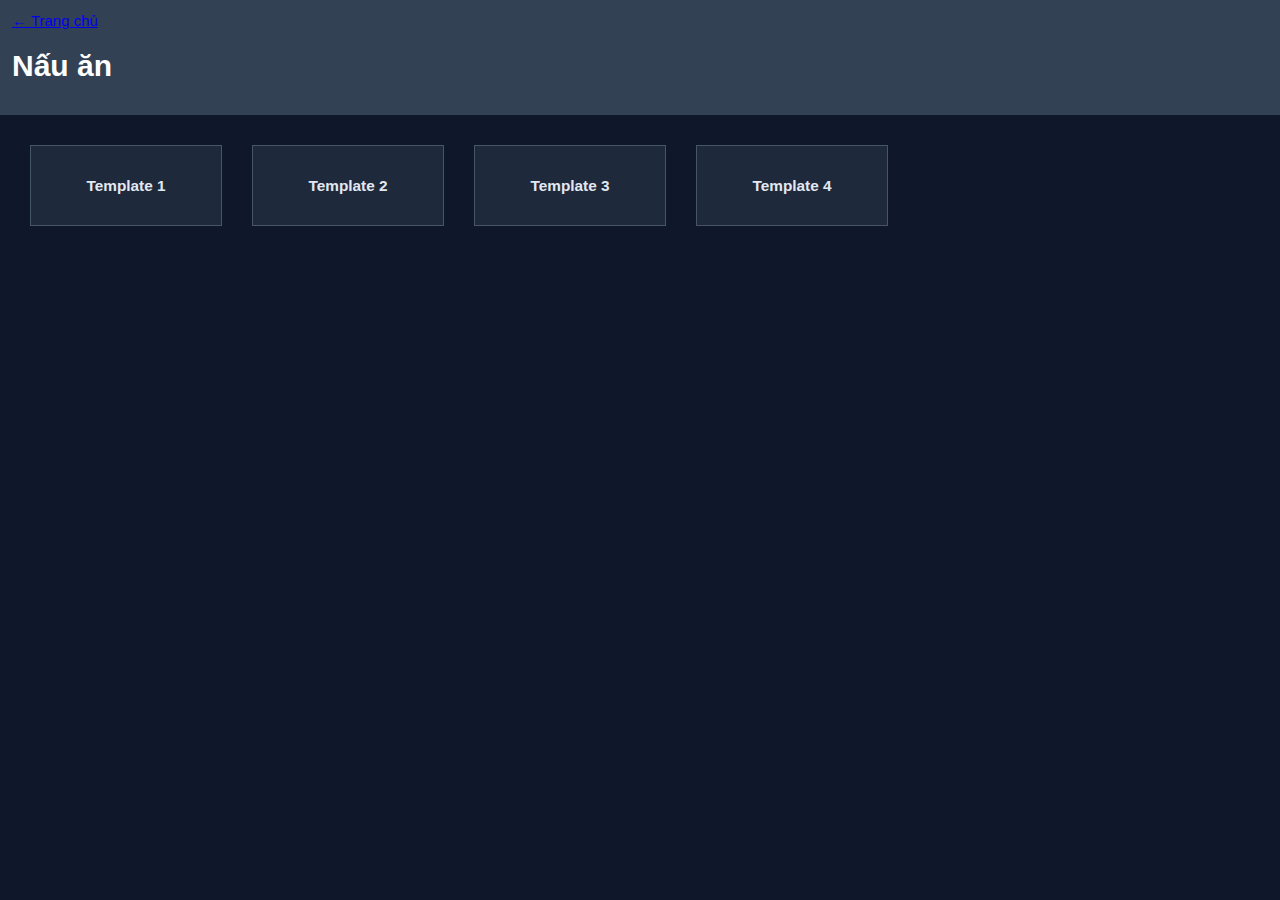
<file: interests/cooking.html>
<!DOCTYPE html>
<html lang="vi">
<head>
    <meta charset="UTF-8">
    <meta name="viewport" content="width=device-width, initial-scale=1.0">
    <title>Nấu ăn</title>
    <link rel="stylesheet" href="../styles.css">
</head>
<body>
<header>
    <a href="../index.html">&larr; Trang chủ</a>
    <h1>Nấu ăn</h1>
</header>
<section class="gallery min-h-screen">
    <div class="cards gallery-container">
        <div class="card gallery-item"><h3>Template 1</h3></div>
        <div class="card gallery-item"><h3>Template 2</h3></div>
        <div class="card gallery-item"><h3>Template 3</h3></div>
        <div class="card gallery-item"><h3>Template 4</h3></div>
    </div>
</section>
<script>
document.addEventListener('DOMContentLoaded', () => {
    document.querySelectorAll('.gallery-container').forEach(cont => {
        cont.addEventListener('wheel', e => {
            if (e.deltaY === 0) return;
            e.preventDefault();
            cont.scrollLeft += e.deltaY;
        }, { passive: false });
    });
});
</script>
</body>
</html>
</file>
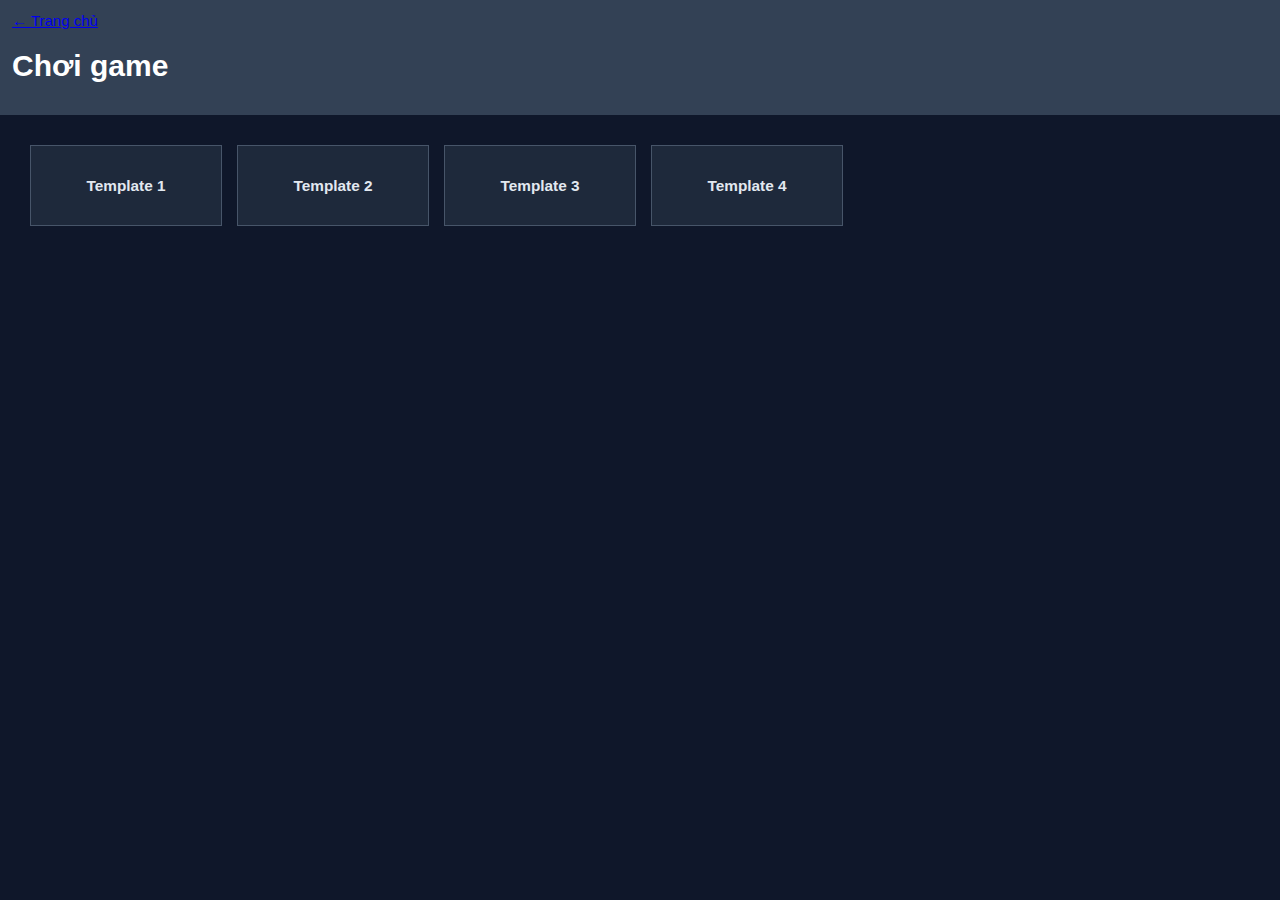
<file: interests/gaming.html>
<!DOCTYPE html>
<html lang="vi">
<head>
    <meta charset="UTF-8">
    <meta name="viewport" content="width=device-width, initial-scale=1.0">
    <title>Chơi game</title>
    <link rel="stylesheet" href="../styles.css">
</head>
<body>
<header>
    <a href="../index.html">&larr; Trang chủ</a>
    <h1>Chơi game</h1>
</header>
<section class="gallery min-h-screen">
    <div class="cards">
        <div class="card"><h3>Template 1</h3></div>
        <div class="card"><h3>Template 2</h3></div>
        <div class="card"><h3>Template 3</h3></div>
        <div class="card"><h3>Template 4</h3></div>
    </div>
</section>
</body>
</html>
</file>
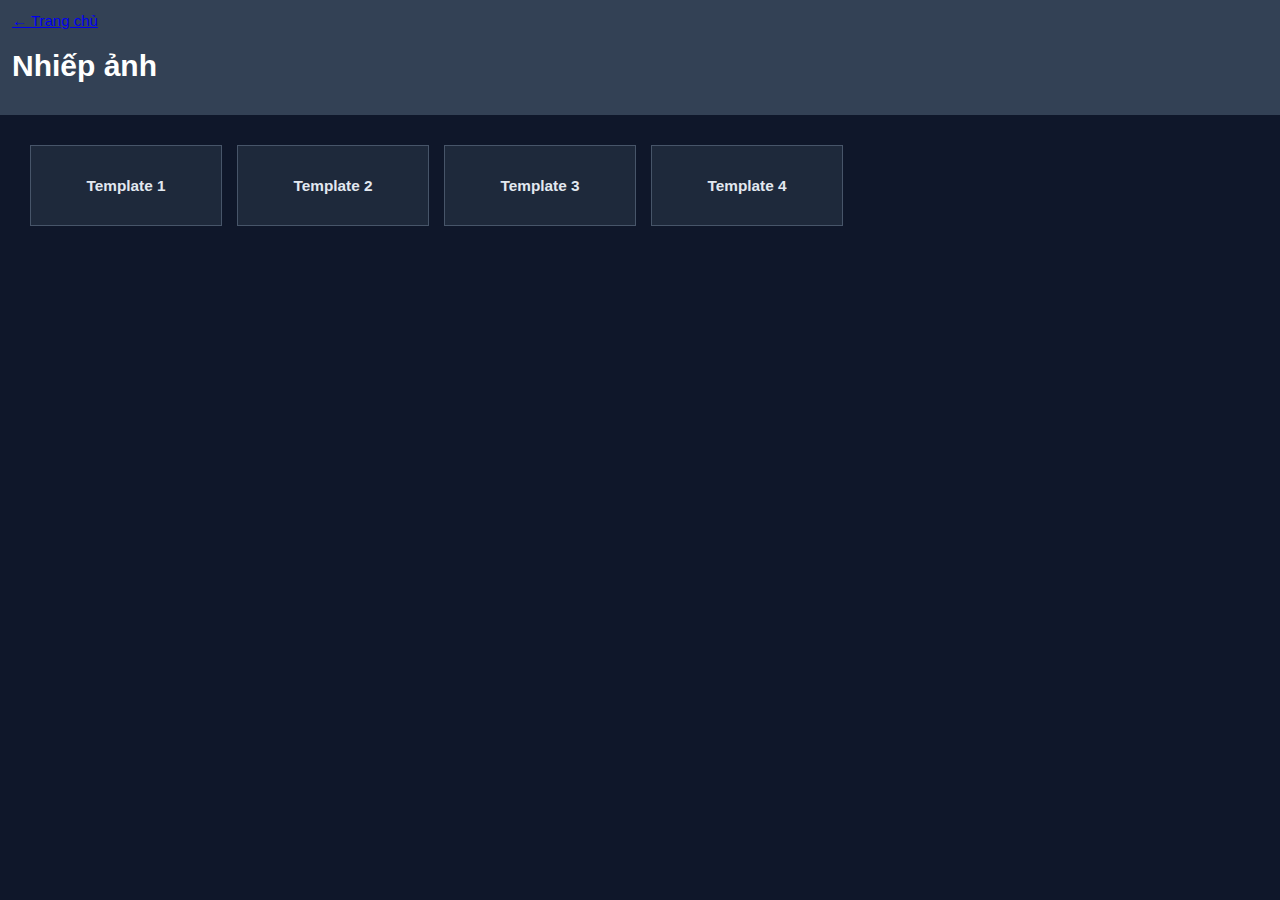
<file: interests/photography.html>
<!DOCTYPE html>
<html lang="vi">
<head>
    <meta charset="UTF-8">
    <meta name="viewport" content="width=device-width, initial-scale=1.0">
    <title>Nhiếp ảnh</title>
    <link rel="stylesheet" href="../styles.css">
</head>
<body>
<header>
    <a href="../index.html">&larr; Trang chủ</a>
    <h1>Nhiếp ảnh</h1>
</header>
<section class="gallery min-h-screen">
    <div class="cards">
        <div class="card"><h3>Template 1</h3></div>
        <div class="card"><h3>Template 2</h3></div>
        <div class="card"><h3>Template 3</h3></div>
        <div class="card"><h3>Template 4</h3></div>
    </div>
</section>
</body>
</html>
</file>
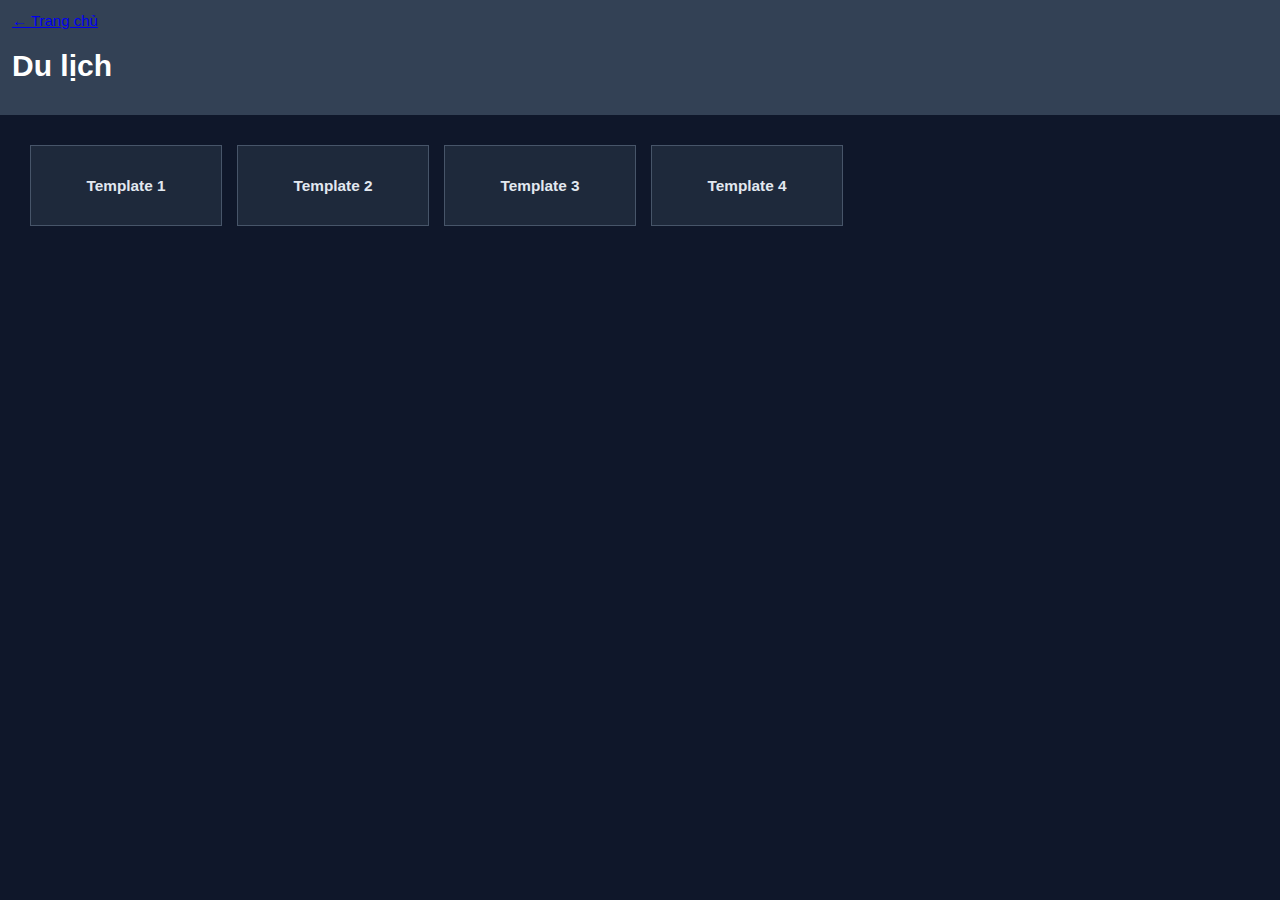
<file: interests/travel.html>
<!DOCTYPE html>
<html lang="vi">
<head>
    <meta charset="UTF-8">
    <meta name="viewport" content="width=device-width, initial-scale=1.0">
    <title>Du lịch</title>
    <link rel="stylesheet" href="../styles.css">
</head>
<body>
<header>
    <a href="../index.html">&larr; Trang chủ</a>
    <h1>Du lịch</h1>
</header>
<section class="gallery">
    <div class="cards">
        <div class="card"><h3>Template 1</h3></div>
        <div class="card"><h3>Template 2</h3></div>
        <div class="card"><h3>Template 3</h3></div>
        <div class="card"><h3>Template 4</h3></div>
    </div>
</section>
</body>
</html>
</file>
<file: styles.css>
html {
    font-size: 15px;
}

body {
    margin: 0;
    font-family: Arial, sans-serif;
    background: #0f172a;
    color: #e2e8f0;
}
header {
    background: #334155;
    color: #fff;
    padding: 0.8rem;
}
header nav a {
    margin-right: 1rem;
    color: #fff;
    text-decoration: none;
}
.gallery {
    padding: 2rem;
}
.cards {
    display: inline-flex;
    flex-wrap: nowrap;
    gap: 1rem;
}
.card {
    background: #1e293b;
    padding: 1rem;
    border: 1px solid #475569;
    text-align: center;
    flex: 0 0 160px;
    color: #e2e8f0;
    font-size: 0.875rem;
}
footer {
    text-align: center;
    padding: 1rem;
    background: #1e293b;
    color: #fff;
}
.profile-img {
    width: 150px;
    border-radius: 50%;
}
.cv {
    padding: 2rem;
}
.ripple {
    position: absolute;
    inset: 0;
    background: white;
    opacity: 0.2;
    border-radius: inherit;
    transform: scale(0);
    pointer-events: none;
}
#scroll-button {
    position: fixed;
    bottom: 24px;
    right: 24px;
    z-index: 9999;
    padding: 14px;
    background: #6366f1;
    color: white;
    border-radius: 50%;
    box-shadow: 0 6px 16px rgba(0,0,0,0.4);
    cursor: pointer;
    transition: background 0.3s ease, transform 0.2s ease;
}
#scroll-button:hover {
    background: #4f46e5;
    transform: translateY(-2px);
}
.gradient-bg {
    background: linear-gradient(60deg,#6366f1,#ec4899,#f59e0b);
    background-size: 200% 200%;
}

/* Horizontal Scroll Snap Gallery */
.gallery-container {
    overflow-x: auto;
    overflow-y: hidden;
    white-space: nowrap;
    scroll-snap-type: x mandatory;
    -webkit-overflow-scrolling: touch;
    cursor: grab;
    scrollbar-width: none; /* Firefox */
    scroll-padding-left: 2rem;
}

.gallery-container::-webkit-scrollbar {
    display: none; /* Chrome, Safari */
}

.gallery-item {
    scroll-snap-align: start;
    display: inline-block;
    margin-right: 1rem;
}

.gallery-container.dragging {
    cursor: grabbing;
}

/* Utility to hide scrollbars */
.no-scrollbar {
    scrollbar-width: none; /* Firefox */
}
.no-scrollbar::-webkit-scrollbar {
    display: none; /* Chrome, Safari */
}

.project-card h3 {
    font-size: 0.875rem;
    line-height: 1.2rem;
}

.certificate-card h3 {
    font-size: 0.875rem;
    line-height: 1.2rem;
}

/* Larger layout for certificate preview */
.certificate-card {
    width: 20rem;
    height: auto;
    padding: 1rem;
}

.certificate-card img {
    height: 12rem;
    object-fit: cover;
    border-radius: 0.5rem;
}

.hobby-card h3 {
    font-size: 0.875rem;
    line-height: 1.2rem;
}

.card-description {
    white-space: normal;
    font-size: 0.75rem;
    line-height: 1rem;
    word-wrap: break-word;
    overflow-wrap: break-word;
}

@media (max-width: 640px) {
    .project-card,
    .hobby-card,
    .certificate-card {
        width: 18rem;
    }
    .gallery-container {
        scroll-padding-left: 1rem;
    }
}

/* Profile section custom styles */
.profile-card {
    overflow: hidden;
}
#profile-card {
    width: 18rem;
    max-height: 100%;
    flex-shrink: 0;
}

.profile-info {
    text-align: left;
}

.content-wrapper {
    display: flex;
    flex-direction: column;
    height: 100vh;
    overflow-y: auto;
}

.github-contrib {
    height: 35vh;
}
.github-contrib img {
    width: 100%;
    height: 100%;
    object-fit: contain;
}


#profile {
    position: relative;
    overflow: hidden;
}
@media (max-width: 768px) {
    #profile-card {
        position: static;
        width: 100%;
        max-width: 100%;
        height: auto;
        max-height: 50vh;
    }
    .content-wrapper {
        margin-left: 0;
        height: auto;
        overflow-y: visible;
    }
}
</file>
